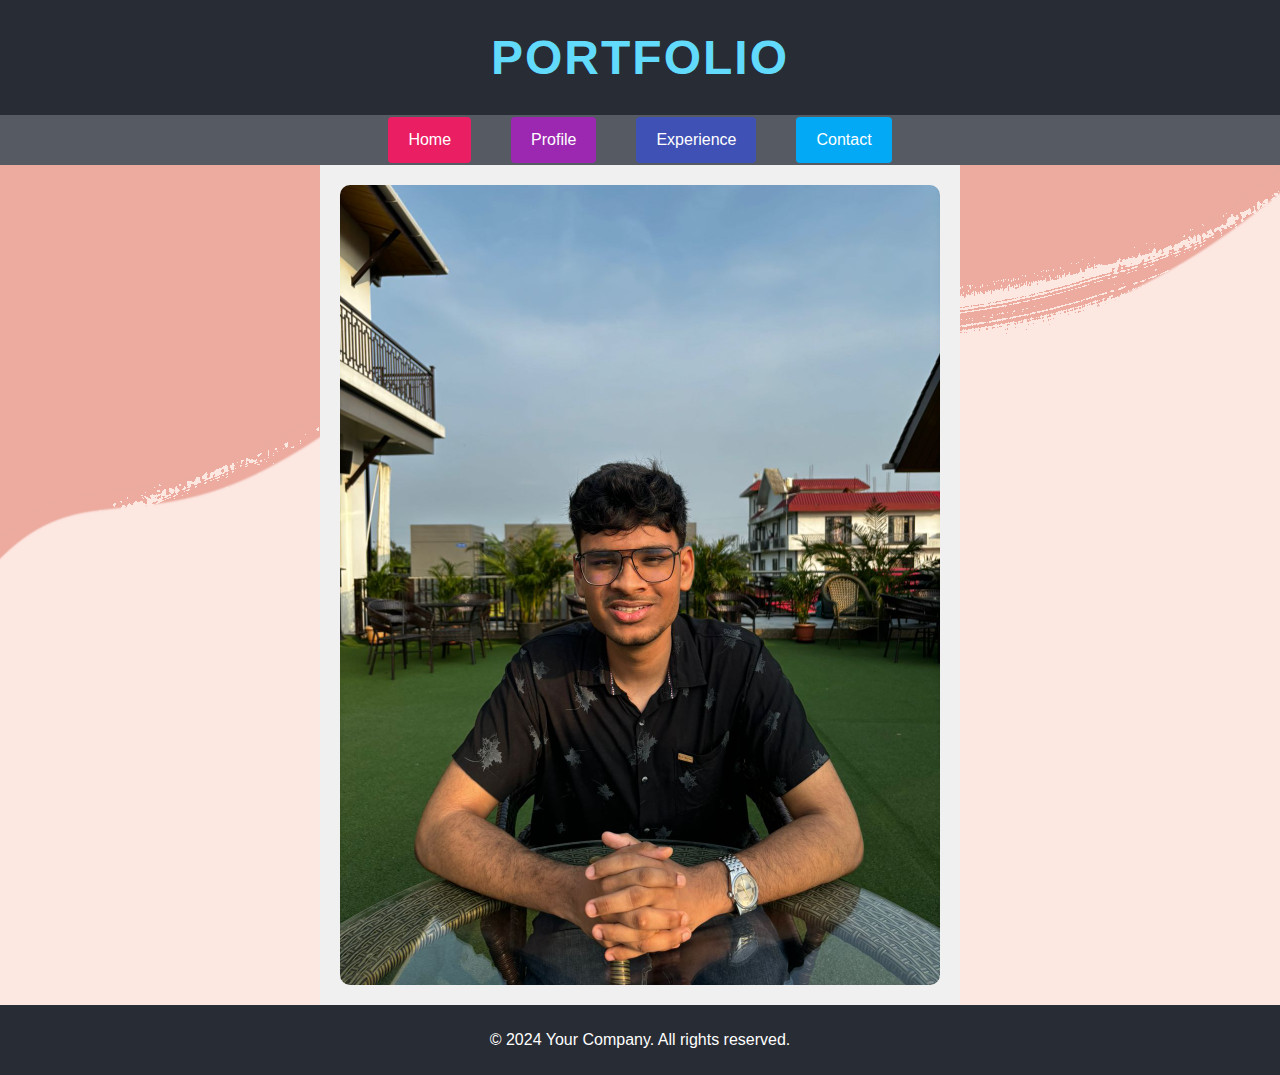
<file: index.html>
<!DOCTYPE html>
<html lang="en">
<head>
    <meta charset="UTF-8">
    <meta name="viewport" content="width=device-width, initial-scale=1.0">
    <title>portfolio</title>
    <link rel="stylesheet" href="style.css">
</head>
<body>
    <header class="header">
        <h1>PORTFOLIO</h1>
    </header>
   
    <nav class="navbar">
        <ul class="nav-list">
            <li class="nav-item"><a href="#home">Home</a></li>
            <li class="nav-item"><a href="profile.html" target="_blank">Profile</a></li>      
            <li class="nav-item"><a href="experience.html" target="_blank">Experience</a></li>
            <li class="nav-item"><a href="#contact">Contact</a></li>
        </ul>
    </nav>
    <div class="content">
        <div class="carousel">
            <div class="slides">
                <img src="ppp.jpg" alt="Image 1" class="slide">
                <img src="opo.jpg" alt="Image 2" class="slide">
            </div>
        </div>
    </div>
    <footer class="footer">
        <p>&copy; 2024 Your Company. All rights reserved.</p>
    </footer>
    <script src="script.js"></script>
</body>
</html>
</file>
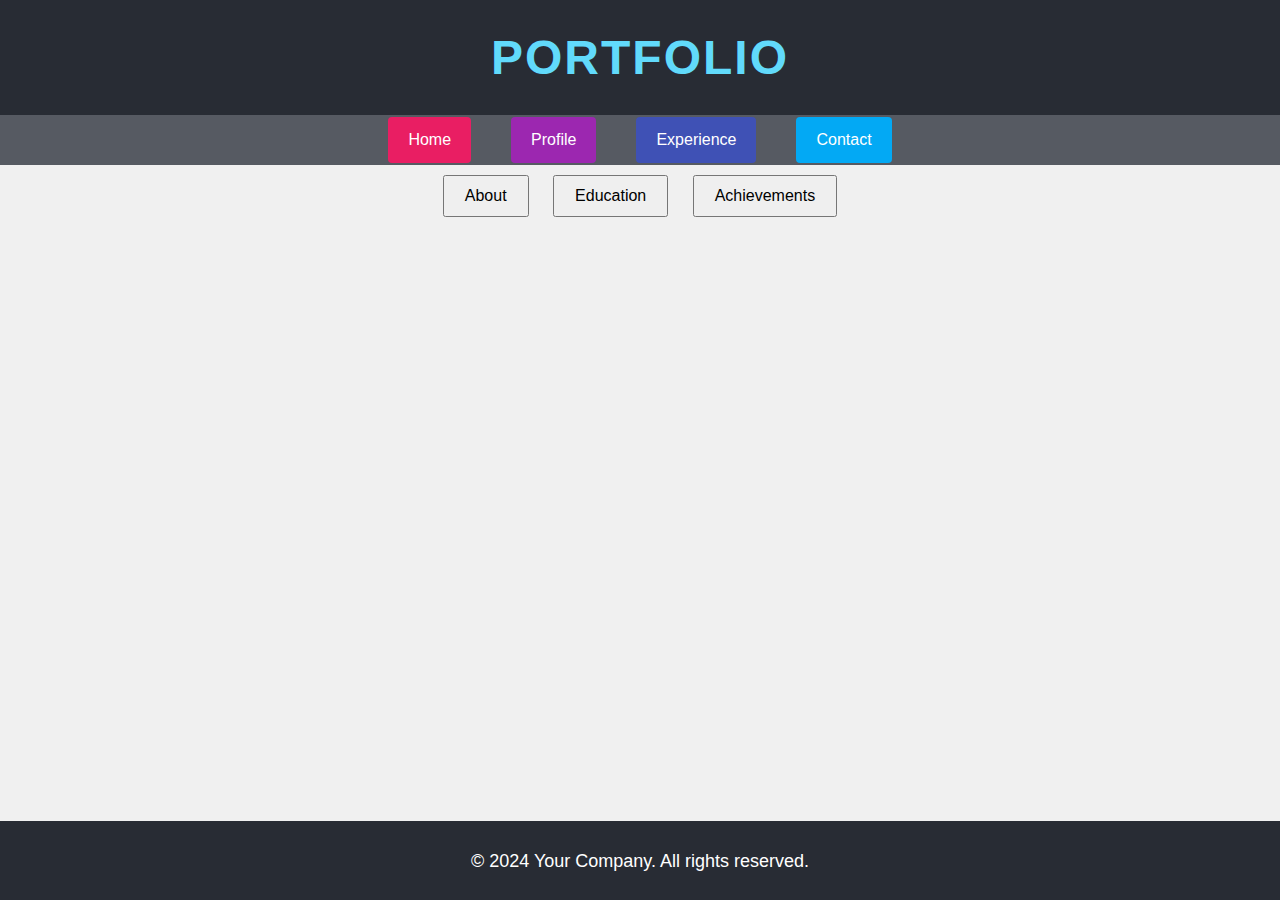
<file: profile.html>
<!DOCTYPE html>
<html lang="en">
<head>
    <meta charset="UTF-8">
    <meta name="viewport" content="width=device-width, initial-scale=1.0">
    <title>Profile</title>
    <link rel="stylesheet" href="style1.css">
</head>
<body>
    <header class="header">
        <h1>PORTFOLIO</h1>
       
    </header>
    <nav class="navbar">
        <ul class="nav-list">
            <li class="nav-item"><a href="index.html">Home</a></li>
            <li class="nav-item"><a href="profile.html">Profile</a></li>
            <li class="nav-item"><a href="#experience">Experience</a></li>
            <li class="nav-item"><a href="#contact">Contact</a></li>
        </ul>
    </nav>
    <div class="container">
        <button onclick="showParagraph('about')">About</button>
        <button onclick="showParagraph('education')">Education</button>
        <button onclick="showParagraph('achievements')">Achievements</button>

        <p id="about" class="hidden"><i>I'm pursuing my B.Tech in Computer Science and Engineering at NIT Silchar, with a strong passion for Machine Learning and Deep Learning. I’m also an avid competitive programmer, enjoying the challenge of solving complex problems and refining my skills in languages like Python and C++.</i></p>
        <p id="education" class="hidden"></p>
        <p id="achievements" class="hidden"></p>
    </div>
    <div class="content">
        <p></p>
    </div>
    <footer class="footer">
        <p>&copy; 2024 Your Company. All rights reserved.</p>
    </footer>
    <script src="script1.js"></script>
</body>

</html>
</file>
<file: style.css>
body, ul, li {
    margin: 0;
    padding: 0;
    list-style: none;
}

body {
    font-family: Arial, sans-serif;
    background-image: url('uio.png');
    background-color: #f0f0f0; 
    display: flex;
    flex-direction: column;
    min-height: 100vh;
    align-items: center;
}
.header {
    background-size: cover;
    background-color: #282c34; 
    background-position: center;
    width: 100%;
    text-align: center;
    padding: 30px 0; 
    color: white;
}

.header h1 {
    font-size: 3em;
    font-weight: bold;
    letter-spacing: 2px;
    color: #61dafb;
    text-transform: uppercase;
    margin: 0;
}

.navbar {
    background-color: #565a62;
    overflow: hidden;
    width: 100%;
}

.nav-list {
    display: flex;
    justify-content: center;
    align-items: center;
    height: 50px;
}
.nav-item {
    margin: 0 20px;
}

.nav-item a {
    display: block;
    padding: 14px 20px;
    color: white;
    text-decoration: none;
    font-size: 16px;
    border-radius: 4px;
    transition: background-color 0.3s, transform 0.3s;
}

.nav-item a:hover {
    background-color: #61dafb;
    color: #282c34;
    transform: scale(1.1);
}
.nav-item:nth-child(1) a {
    background-color: #e91e63;
}

.nav-item:nth-child(2) a {
    background-color: #9c27b0;
}

.nav-item:nth-child(3) a {
    background-color: #3f51b5;
}

.nav-item:nth-child(4) a {
    background-color: #03a9f4;
}

.nav-item a:hover {
    color: white;
}

.nav-item:nth-child(1) a:hover {
    background-color: #c2185b;
}

.nav-item:nth-child(2) a:hover {
    background-color: #7b1fa2;
}

.nav-item:nth-child(3) a:hover {
    background-color: #303f9f;
}

.nav-item:nth-child(4) a:hover {
    background-color: #0288d1;
}
.content {
    background-color: #f0f0f0; 
    flex: 1;
    display: flex;
    justify-content: center;
    align-items: center;
    padding: 20px;
}

.carousel {
    width: 100%;
    max-width: 600px;
    position: relative;
    overflow: hidden;
    border-radius: 10px;
    background-color: white; 
}

.slides {
    display: flex;
    transition: transform 0.5s ease-in-out;
}

.slide {
    min-width: 100%;
    display: flex;
    justify-content: center;
    align-items: center;
}

.slide img {
    max-width: 100%;
    max-height: 400px; 
    object-fit: contain;
    transition: opacity 1s;
}
.footer {
    background-color: #282c34;
    color: white;
    text-align: center;
    padding: 10px 0;
    width: 100%;
}
</file>
<file: style1.css>
body, ul, li {
    margin: 0;
    padding: 0;
    list-style: none;
}

body {
    font-family: Arial, sans-serif;
    background-color: #f0f0f0; 
    display: flex;
    flex-direction: column;
    min-height: 100vh;
    align-items: center;
}


.header {
    background-size: cover;
    background-color: #282c34; 
    background-position: center;
    width: 100%;
    text-align: center;
    padding: 30px 0; 
    color: white;
}
.container {
    text-align: center;
}

button {
    margin: 10px;
    padding: 10px 20px;
    font-size: 16px;
    cursor: pointer;
}

.hidden {
    display: none;
}

p {
    margin-top: 20px;
    font-size: 18px;
}

.header h1 {
    font-size: 3em;
    font-weight: bold;
    letter-spacing: 2px;
    color: #61dafb;
    text-transform: uppercase;
    margin: 0;
}

.navbar {
    background-color: #565a62;
    overflow: hidden;
    width: 100%;
}

.nav-list {
    display: flex;
    justify-content: center;
    align-items: center;
    height: 50px;
}
.nav-item {
    margin: 0 20px;
}

.nav-item a {
    display: block;
    padding: 14px 20px;
    color: white;
    text-decoration: none;
    font-size: 16px;
    border-radius: 4px;
    transition: background-color 0.3s, transform 0.3s;
}

.nav-item a:hover {
    background-color: #61dafb;
    color: #282c34;
    transform: scale(1.1);
}
.nav-item:nth-child(1) a {
    background-color: #e91e63;
}

.nav-item:nth-child(2) a {
    background-color: #9c27b0;
}

.nav-item:nth-child(3) a {
    background-color: #3f51b5;
}

.nav-item:nth-child(4) a {
    background-color: #03a9f4;
}

.nav-item a:hover {
    color: white;
}

.nav-item:nth-child(1) a:hover {
    background-color: #c2185b;
}

.nav-item:nth-child(2) a:hover {
    background-color: #7b1fa2;
}

.nav-item:nth-child(3) a:hover {
    background-color: #303f9f;
}

.nav-item:nth-child(4) a:hover {
    background-color: #0288d1;
}
.content {
    background-color: #f0f0f0; 
    flex: 1;
    display: flex;
    justify-content: center;
    align-items: center;
    padding: 20px;
}

.carousel {
    width: 100%;
    max-width: 600px;
    position: relative;
    overflow: hidden;
    border-radius: 10px;
    background-color: white; 
}

.slides {
    display: flex;
    transition: transform 0.5s ease-in-out;
}

.slide {
    min-width: 100%;
    display: flex;
    justify-content: center;
    align-items: center;
}

.slide img {
    max-width: 100%;
    max-height: 400px; 
    object-fit: contain;
    transition: opacity 1s;
}
.footer {
    background-color: #282c34;
    color: white;
    text-align: center;
    padding: 10px 0;
    width: 100%;
}
</file>
